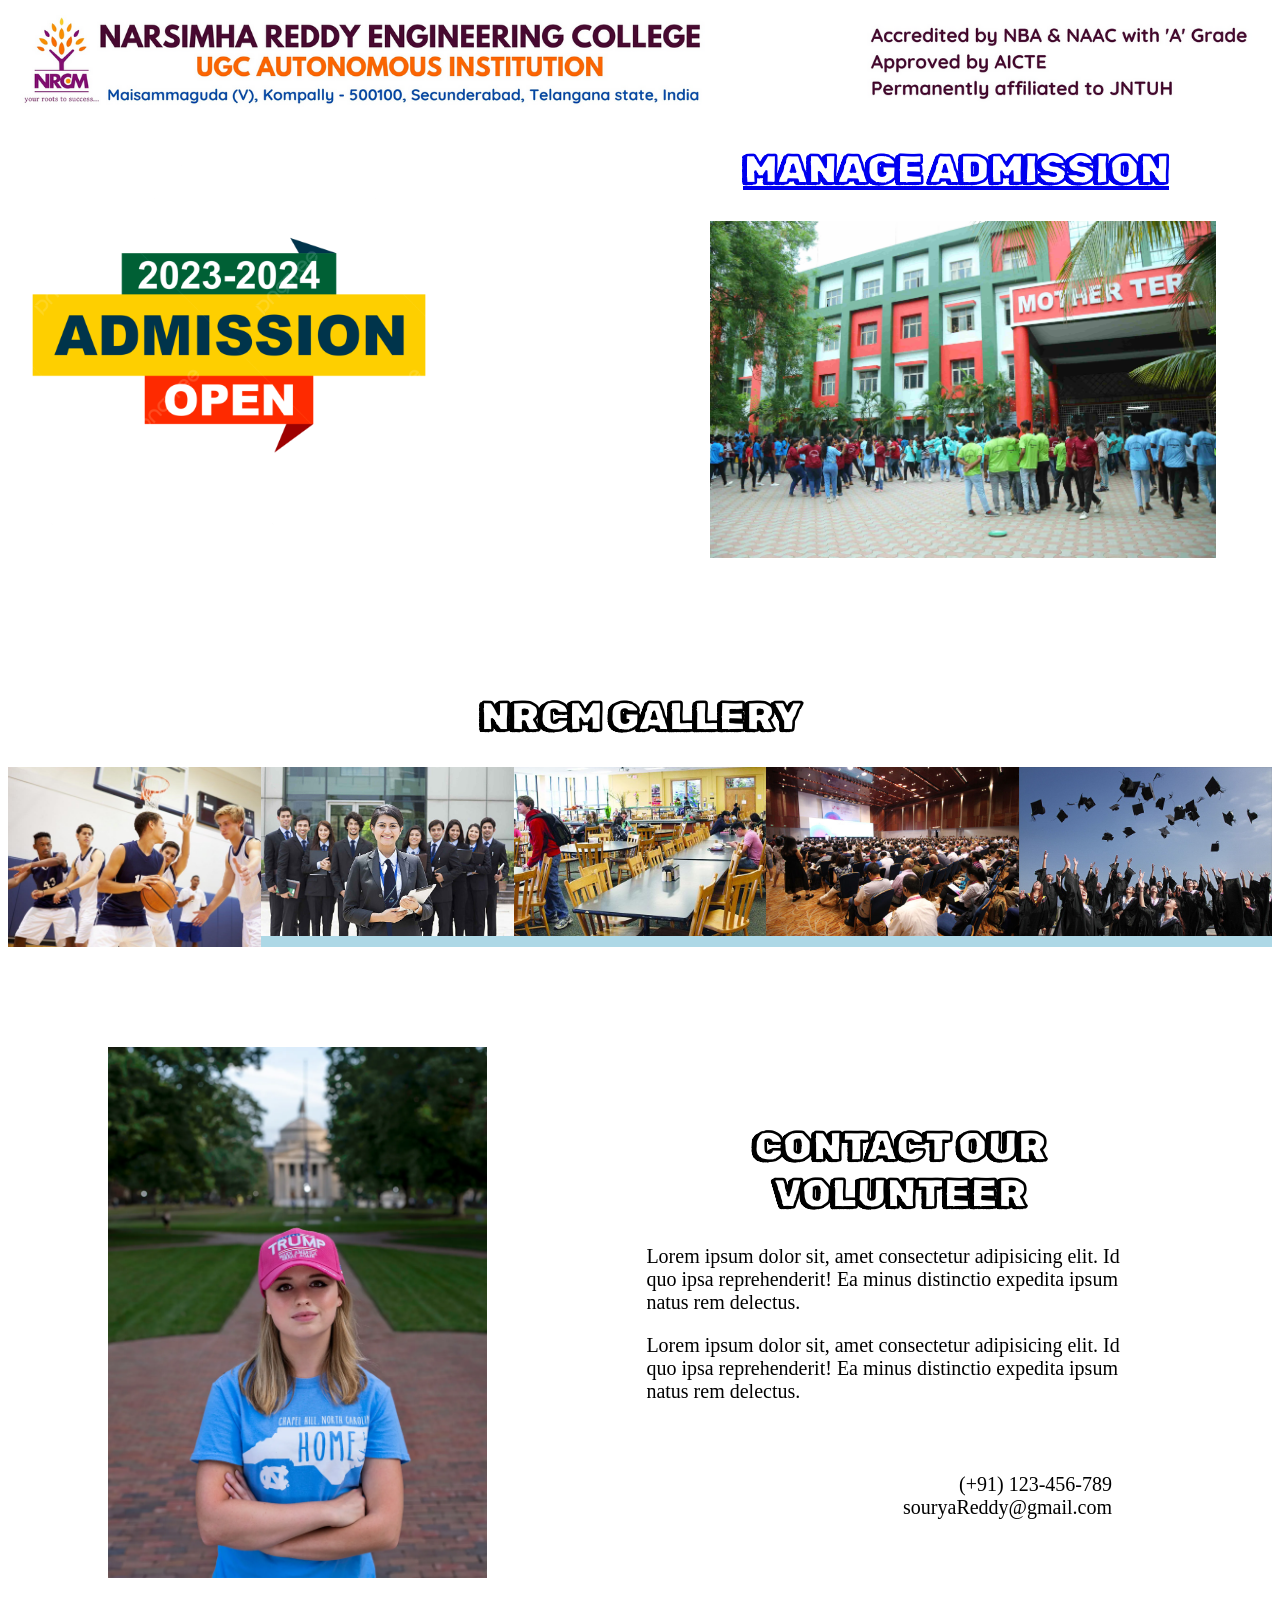
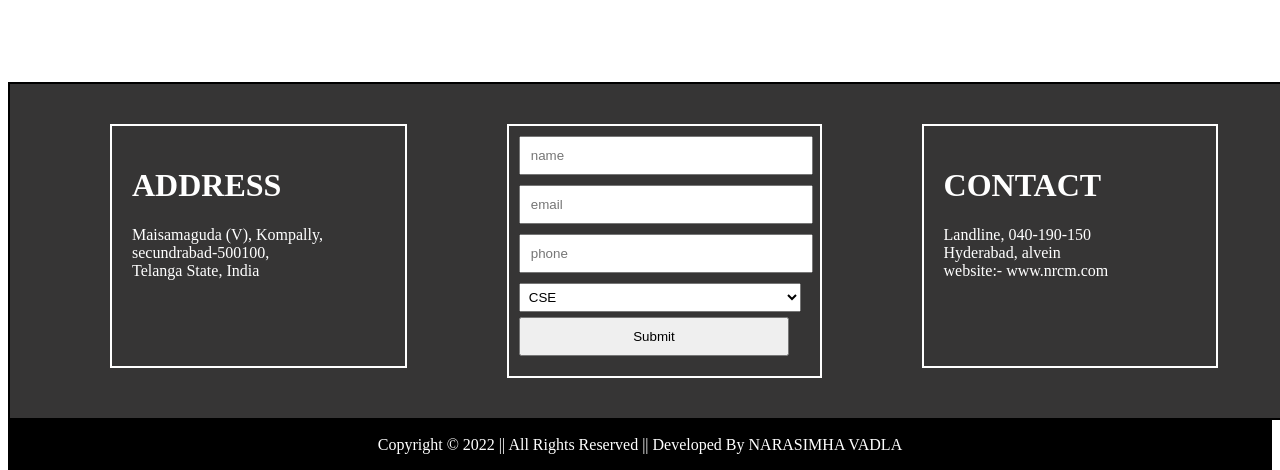
<file: FinalProjectPython/templates/index.html>
<!DOCTYPE html>
<html lang="en">
  <head>
    <meta charset="UTF-8" />
    <meta name="viewport" content="width=device-width, initial-scale=1.0" />
    <link rel="stylesheet" href="../static/css/style.css" />
    <link rel="preconnect" href="https://fonts.googleapis.com" />
    <link rel="preconnect" href="https://fonts.gstatic.com" crossorigin />
    <link
      href="https://fonts.googleapis.com/css2?family=Rubik+Doodle+Shadow&display=swap"
      rel="stylesheet"
    />
    <title>HOME PAGE</title>
  </head>
  <body>
    <div class="banner-section">
      <img src="../static/images/banner.jpg" alt="narsimha reddy banner" />
    </div>
    <div class="hero-section">
        <div class="sub-hero-section-1">
            <img src="../static/images/admissions.jpg" alt=""/>
        </div>
        <div class="sub-hero-section-2">
            <a href="/admission"><h1 class="title">manage admission</h1></a>
            <img src="../static/images/college2.jpg" alt="">
        </div>
    </div>
    <div class="college-photos-section">
        <h1 class="title1">NRCM GALLERY</h1>
        <div class="college-photos">
            <img src="../static/images/play.jpg" class="photo-1" />
            <img src="../static/images/students.jpg " class="photo-2" />
            <img src="../static/images/dining.jpg" class="photo-3" />
            <img src="../static/images/seminar.jpg" class="photo-4" />
            <img src="../static/images/graduation.jpg" class="photo-5" />
        </div>
    </div>
    <div class="volunteer-section">
        <div class="sub-volunteer-section-1">
            <img src="../static/images/hr.jpg" alt="">
        </div>
        <div class="sub-volunteer-section-2">
            <h1>CONTACT OUR VOLUNTEER</h1>
            <p>Lorem ipsum dolor sit, amet consectetur adipisicing elit. Id quo ipsa reprehenderit! Ea minus distinctio expedita ipsum natus rem delectus.</p>
            <p>Lorem ipsum dolor sit, amet consectetur adipisicing elit. Id quo ipsa reprehenderit! Ea minus distinctio expedita ipsum natus rem delectus.</p>
            <p class="last-p">
              (+91) 123-456-789<br>
              souryaReddy@gmail.com
            </p>
        </div>
    </div>
    <div class="footer-section">

      <div class="sub-footer-section-1">
        <h1>ADDRESS</h1>
        <p>
          Maisamaguda (V), Kompally,<br/>
          secundrabad-500100,<br/>
          Telanga State, India<br/>
        </p>
      </div>
      <div class="sub-footer-section-2">
        <form action="/query_form" method="post">
          <input type="text" placeholder="name" name="name">
          <input type="email" placeholder="email" name="email">
          <input type="text" placeholder="phone" name="phone">
          <select name="field">
            <option value="cse">CSE</option>
            <option value="ece">ECE</option>
            <option value="eee">EEE</option>
          </select>
          <input type="submit">
        </form>
      </div>
      <div class="sub-footer-section-3">
        <h1>CONTACT</h1>
        <p>
          Landline, 040-190-150<br/>
          Hyderabad, alvein<br/>
          website:- www.nrcm.com
        </p>
      </div>
    </div>
    <div class="copyright">
      <p>Copyright © 2022 || All Rights Reserved || Developed By NARASIMHA VADLA</p>
    </div>
  </body>
</html>
</file>
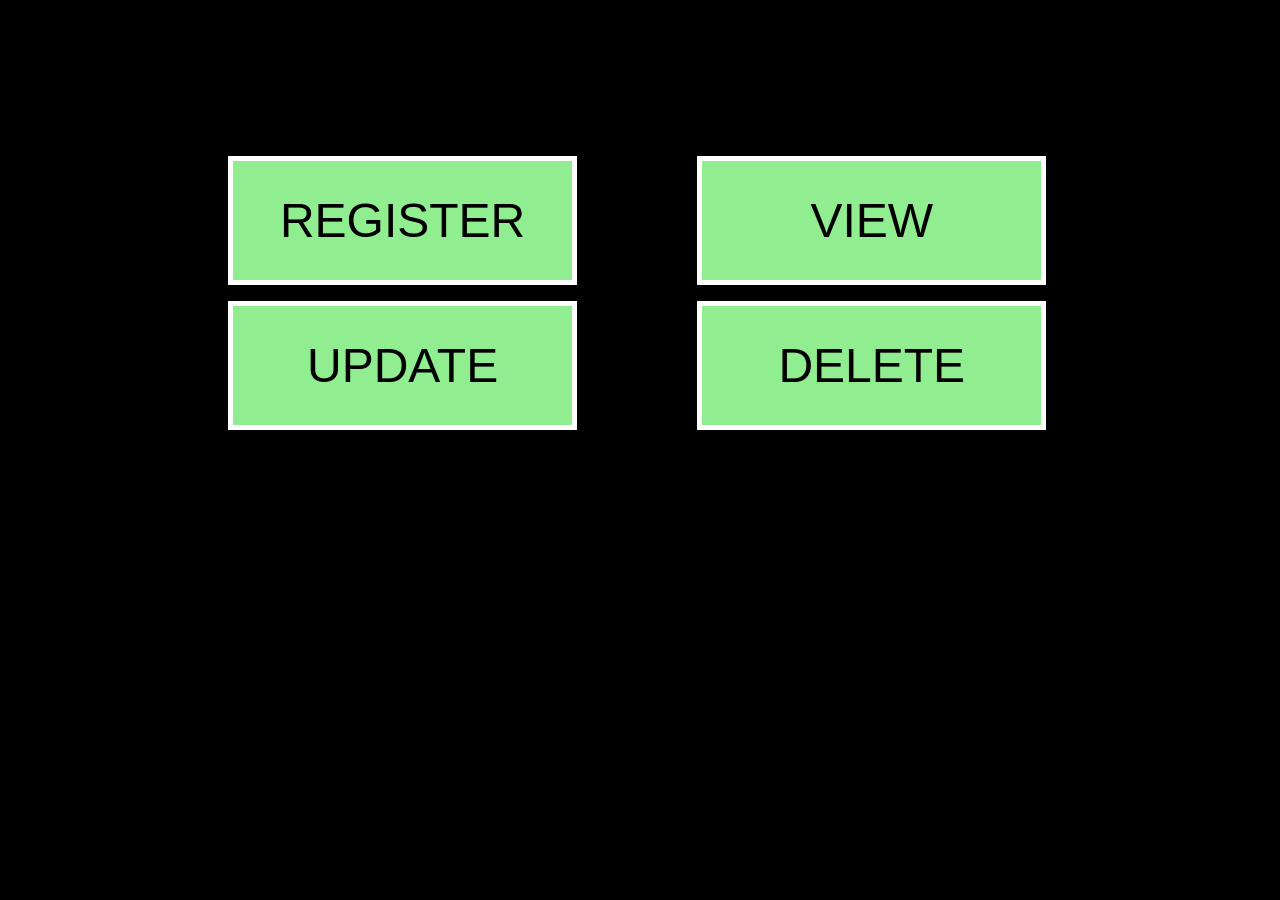
<file: FinalProjectPython/templates/admission.html>
<!DOCTYPE html>
<html lang="en">
<head>
    <meta charset="UTF-8">
    <meta name="viewport" content="width=device-width, initial-scale=1.0">
    <link rel="stylesheet" href="../static/css/style.css">
    <title>Document</title>
    <style>
        *{
            background-color: black;
        }
    </style>
</head>
<body>
    <div class="admission-page">
        <div class="admission-container">
            <a href="/register"><button>REGISTER</button></a>
            <a href="/view"><button>VIEW</button></a>
            <a href="/update"><button>UPDATE</button></a>
            <a href="/delete"><button>DELETE</button></a>
        </div>
    </div>
</body>
</html>
</file>
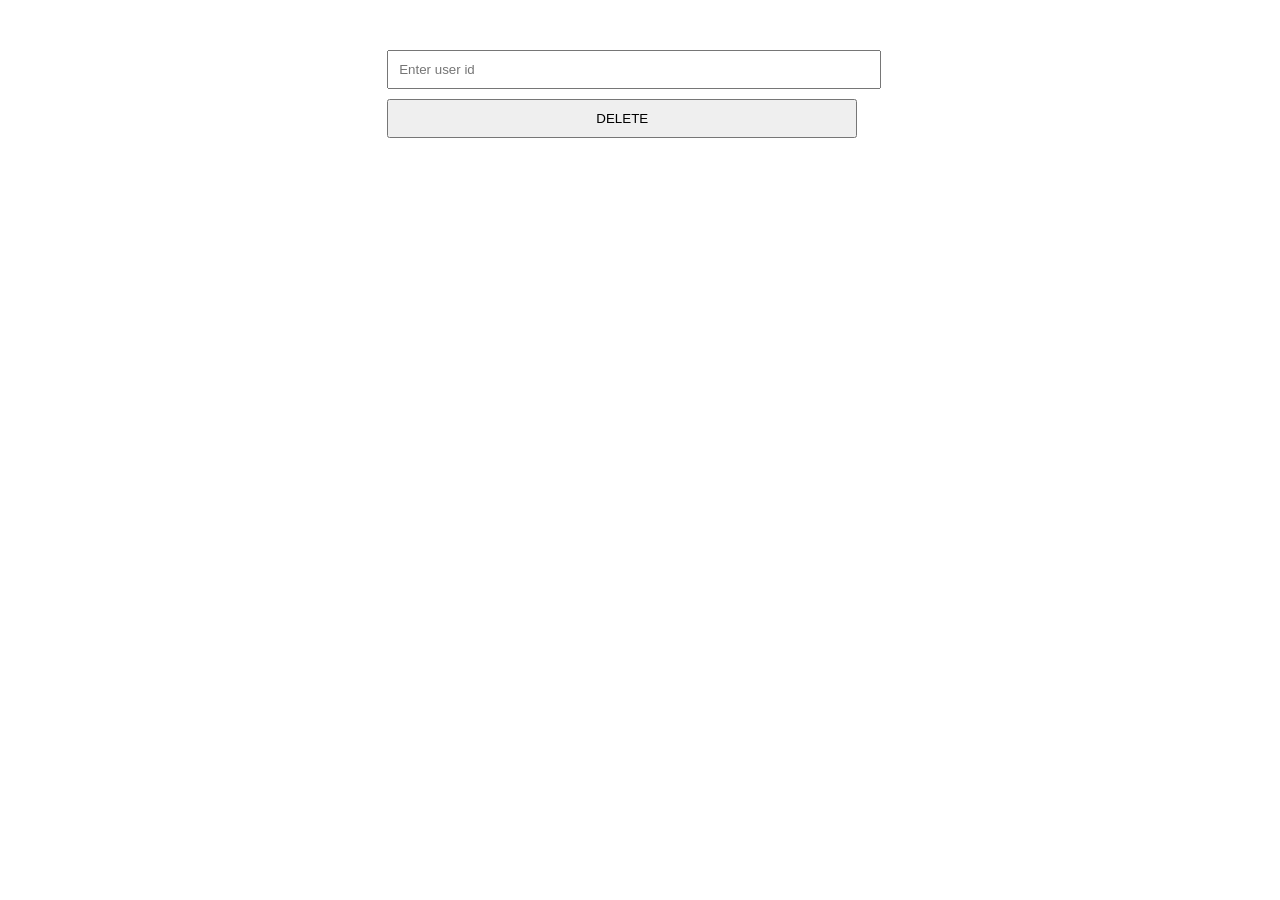
<file: FinalProjectPython/templates/delete.html>
<!DOCTYPE html>
<html lang="en">
<head>
    <meta charset="UTF-8">
    <meta name="viewport" content="width=device-width, initial-scale=1.0">
    <link rel="stylesheet" href="../static/css/style.css">
    <title>DELETE FORM</title>
</head>
<body>
    <div class="form-section">
        <form action="/delete_form" method="post">
            <input type="number" name="id" placeholder="Enter user id">
            <input type="submit" value="DELETE">
        </form>
    </div>
</body>
</html>
</file>
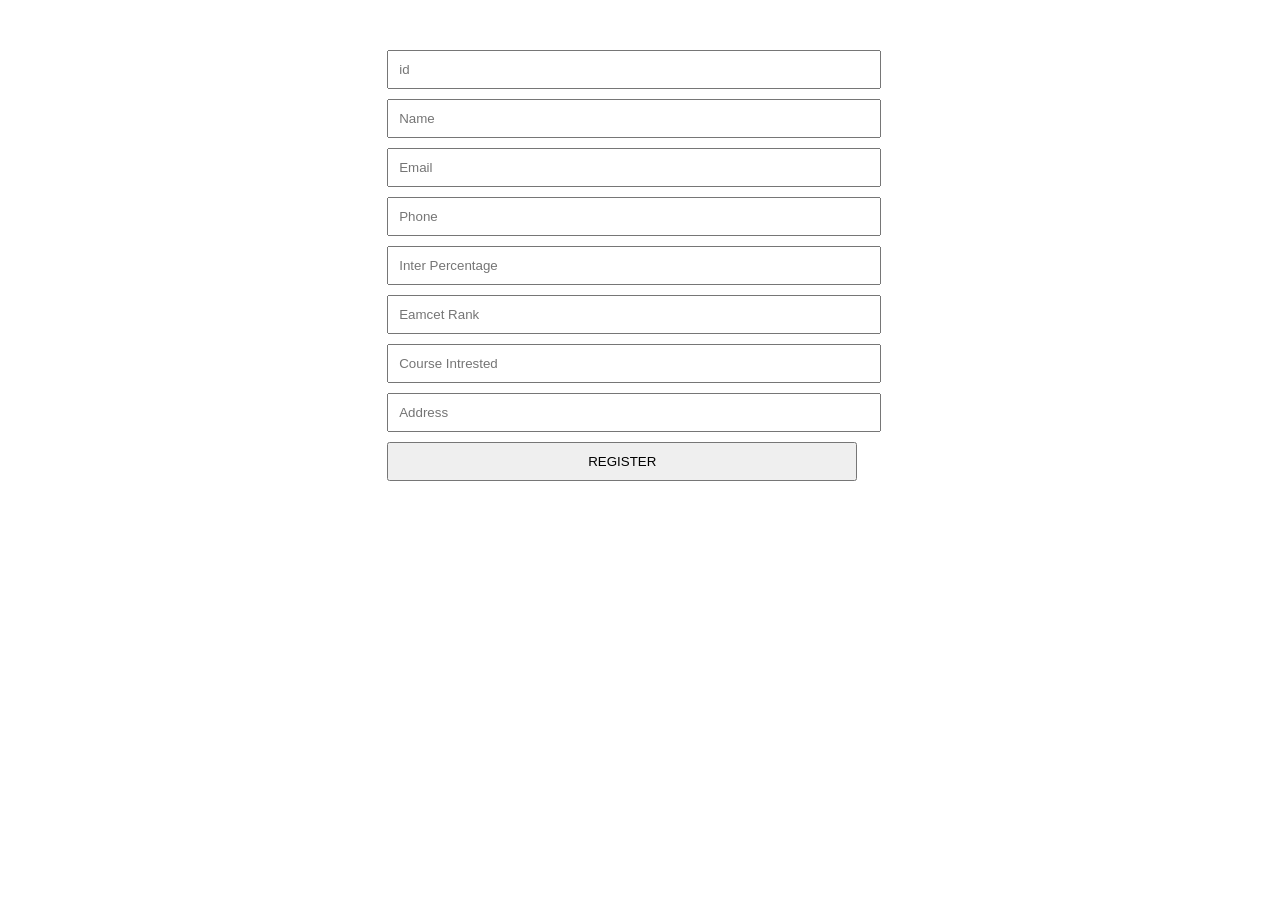
<file: FinalProjectPython/templates/register.html>
<!DOCTYPE html>
<html lang="en">
<head>
    <meta charset="UTF-8">
    <meta name="viewport" content="width=device-width, initial-scale=1.0">
    <link rel="stylesheet" href="../static/css/style.css">
    <title>Re</title>
</head>
<body>
    <div class="form-section">
        <form action="/register_form" method="post">
            <input type="number" name="id" placeholder="id">
            <input type="text" name="name" placeholder="Name">
            <input type="email" name="email" placeholder="Email">
            <input type="number" name="phone" placeholder="Phone">
            <input type="number" name="percentage" placeholder="Inter Percentage">
            <input type="number" name="rank" placeholder="Eamcet Rank">
            <input type="text" name="course" placeholder="Course Intrested">
            <input type="text" name="address" placeholder="Address">
            <input type="submit" value="REGISTER">
        </form>
    </div>
</body>
</html>
</file>
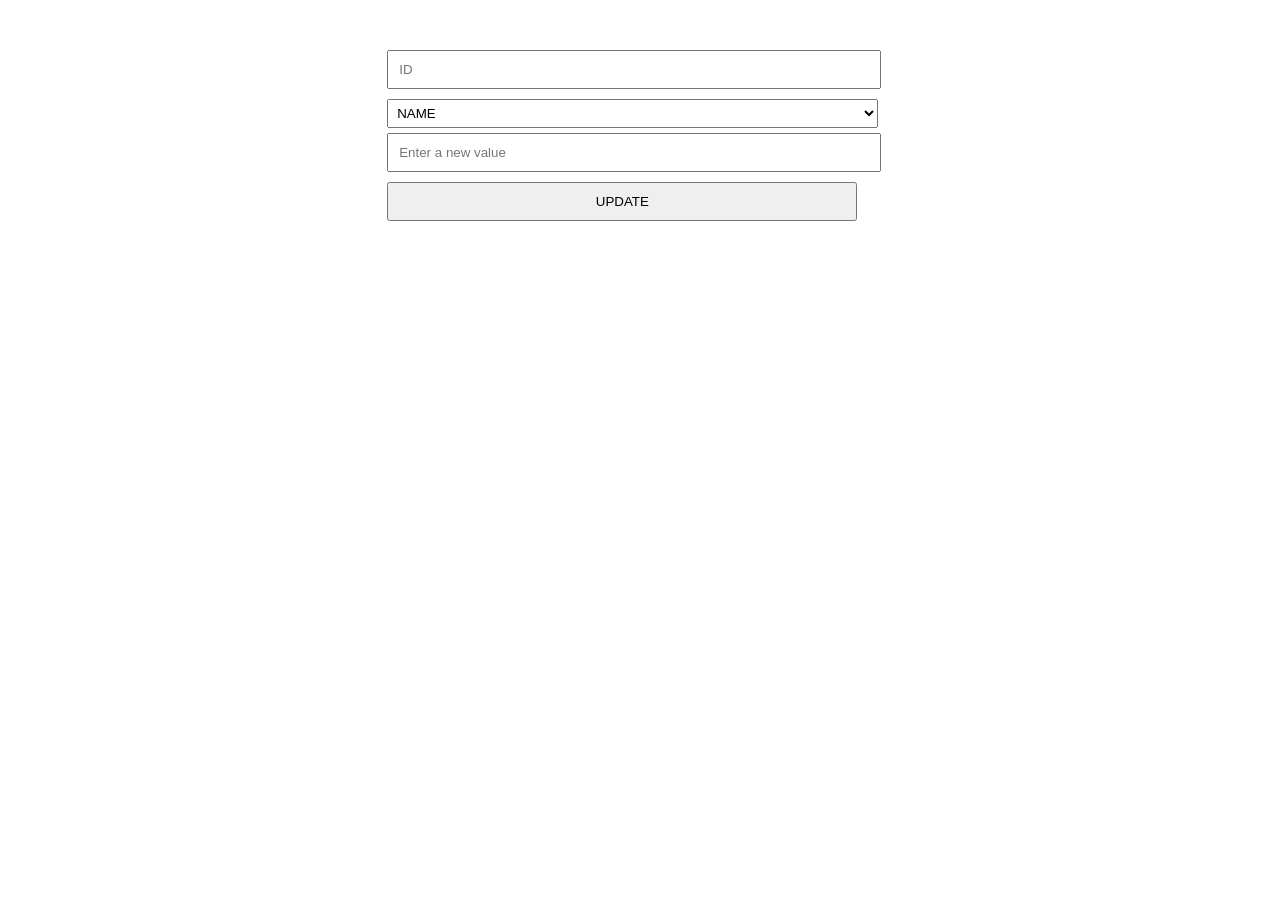
<file: FinalProjectPython/templates/update.html>
<!DOCTYPE html>
<html lang="en">
  <head>
    <meta charset="UTF-8" />
    <meta name="viewport" content="width=device-width, initial-scale=1.0" />
    <link rel="stylesheet" href="../static/css/style.css" />
    <title>Document</title>
  </head>
  <body>
    <div class="form-section">
      <form action="/update_form" method="post">
        <input type="text" name="id" placeholder="ID" />
        <select name="field">
          <option value="name">NAME</option>
          <option value="email">Email</option>
          <option value="phone">PHONE</option>
          <option value="percentage">Percentage</option>
          <option value="Erank">Rank</option>
          <option value="course">Course</option>
          <option value="address">ADDRESS</option>
        </select>
        <input type="text" name="new_value" placeholder="Enter a new value" />
        <input type="submit" value="UPDATE" />
      </form>
    </div>
  </body>
</html>
</file>
<file: FinalProjectPython/static/css/style.css>
.banner-section {
  width: 100%;
}
.banner-section img {
  width: 100%;
}
.title{
  font-family: "Rubik Doodle Shadow", system-ui;
  font-weight: 800;
  font-size: 40px;
  text-align: center;
  text-transform: uppercase;
}
.sub-hero-section-2{
    width: 50%;
    float: right;
}
.sub-hero-section-2 img{
    width: 80%;
    margin-left: 70px;
}
.sub-hero-section-1{
    width: 50%;
    float: left;
}
.sub-hero-section-1 img{
    width: 70%;
}
.college-photos-section{
  float: left;
  margin:100px 0 0 0;
}
.college-photos-section h1{
  font-family: "Rubik Doodle Shadow", system-ui;
  font-weight: 800;
  font-size: 40px;
  text-align: center;
  text-transform: uppercase;
}
.college-photos{
  float: left;
  width: 100%;
  background-color: lightblue;
}
.college-photos img{
  width: 20%;
  float: left;
}
.photo-1{
  height: 180px;
}
.volunteer-section{
  float: left;
  margin: 100px 0 100px 0;
}
.sub-volunteer-section-1{
  float: left;
  width: 30%;
}
.sub-volunteer-section-2{
  margin: 30px 100px 0 0;
  padding: 20px;
  float: right;
  width: 40%;
}
.sub-volunteer-section-2 h1{
  font-family: "Rubik Doodle Shadow", system-ui;
  font-weight: 800;
  font-size: 40px;
  text-align: center;
  text-transform: uppercase;
}
.sub-volunteer-section-1 img{
  margin:0 100px 0 100px;
  width: 100%;
}
.sub-volunteer-section-2 p{
  font-size: 20px;
}
.sub-volunteer-section-2 .last-p{
  margin: 70px 40px 0 0;
  text-align: right;
}
.footer-section{
  width: 100%;
  float: left;
  border: 2px solid black;
  background-color:rgb(54, 53, 53);
  padding: 40px;
  padding-inline: 100px;
}
.sub-footer-section-1, .sub-footer-section-3{
  float: left;
  width: 20%;
  padding: 20px;
  border: 2px solid white;
  color: white;
  padding-bottom: 70px;
}
.sub-footer-section-2{
  float: left;
  padding: 10px;
  border: 2px solid white;
  width: 23%;
  margin-left: 100px;
}
input{
  width: 93%;
  margin: 0 0 10px 0;
  padding: 10px;
}
select{
  width: 97%;
  margin-bottom: 5px;
  padding: 5px;
}
.sub-footer-section-3{
  margin-left: 100px;
}
.copyright{
  text-align: center;
  float: left;
  width: 100%;
  background-color: black;
  color: #ffffff;
  margin: 0;
}
.admission-page{
  margin: 3rem 0;
  float: left;
  background-color: black;
  width: 100%;
}
.admission-container{
  float: left;
  margin: 100px 0 0 100px;
}
.admission-container button{
  background-color: lightgreen;
  padding: 2rem;
  font-size: 3rem;
  margin-left: 120px;
  margin-bottom: 1rem;
  cursor: pointer;
  width: 30%;
  float: left;
  border: 5px solid white;
}
.form-section{
  width: 40%;
  margin: auto;
  margin-top: 50px;
}
</file>
